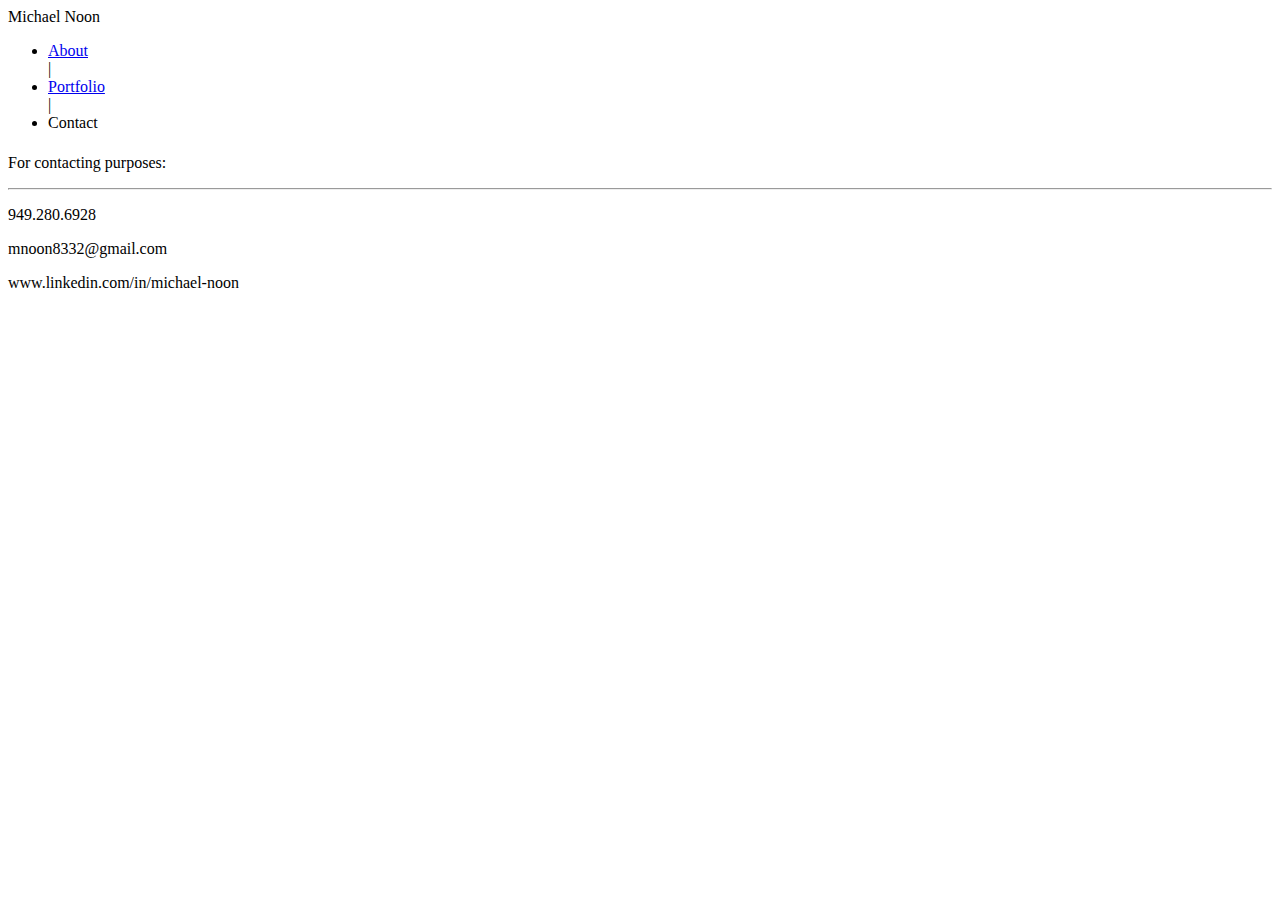
<file: contact.html>
<!DOCTYPE html>
<html lang="en">
<head>
  <meta charset="UTF-8">
  <meta http-equiv="X-UA-Compatible" content="IE=edge">
  <meta name="viewport" content="width=device-width, initial-scale=1.0">
  <link href="https://cdn.jsdelivr.net/npm/bootstrap@5.1.3/dist/css/bootstrap.min.css" rel="stylesheet"
    integrity="sha384-1BmE4kWBq78iYhFldvKuhfTAU6auU8tT94WrHftjDbrCEXSU1oBoqyl2QvZ6jIW3" crossorigin="anonymous">
  <title>Document</title>
</head>
  <nav class="navbar navbar-dark bg-dark justify-content-center">
    <div class="container-center">
      <span class="navbar-brand mb-0 h1 color">Michael Noon</span>
    </div>
  </nav>
<body>
  <ul class="nav justify-content-center">
    <li class="nav-item">
      <a href="./index.html">About</a>
    </li>
    |
    <li class="nav-item">
      <a href="./portfolio.html">Portfolio</a>
    </li>
    |
    <li class="nav-item">
      Contact
    </li>
  </ul>
  <div class="card text-center">
    <div class="card-header">
    </div>
    <div class="card-body">
      <h5 class="card-title"></h5>
      <p>For contacting purposes:</p>
      <hr>
      <p>949.280.6928</p>
      <p>mnoon8332@gmail.com</p>
      <p>www.linkedin.com/in/michael-noon</p>
</body>

<script src="https://cdn.jsdelivr.net/npm/bootstrap@5.1.3/dist/js/bootstrap.bundle.min.js"
  integrity="sha384-ka7Sk0Gln4gmtz2MlQnikT1wXgYsOg+OMhuP+IlRH9sENBO0LRn5q+8nbTov4+1p" crossorigin="anonymous"></script>
</html>
</file>
